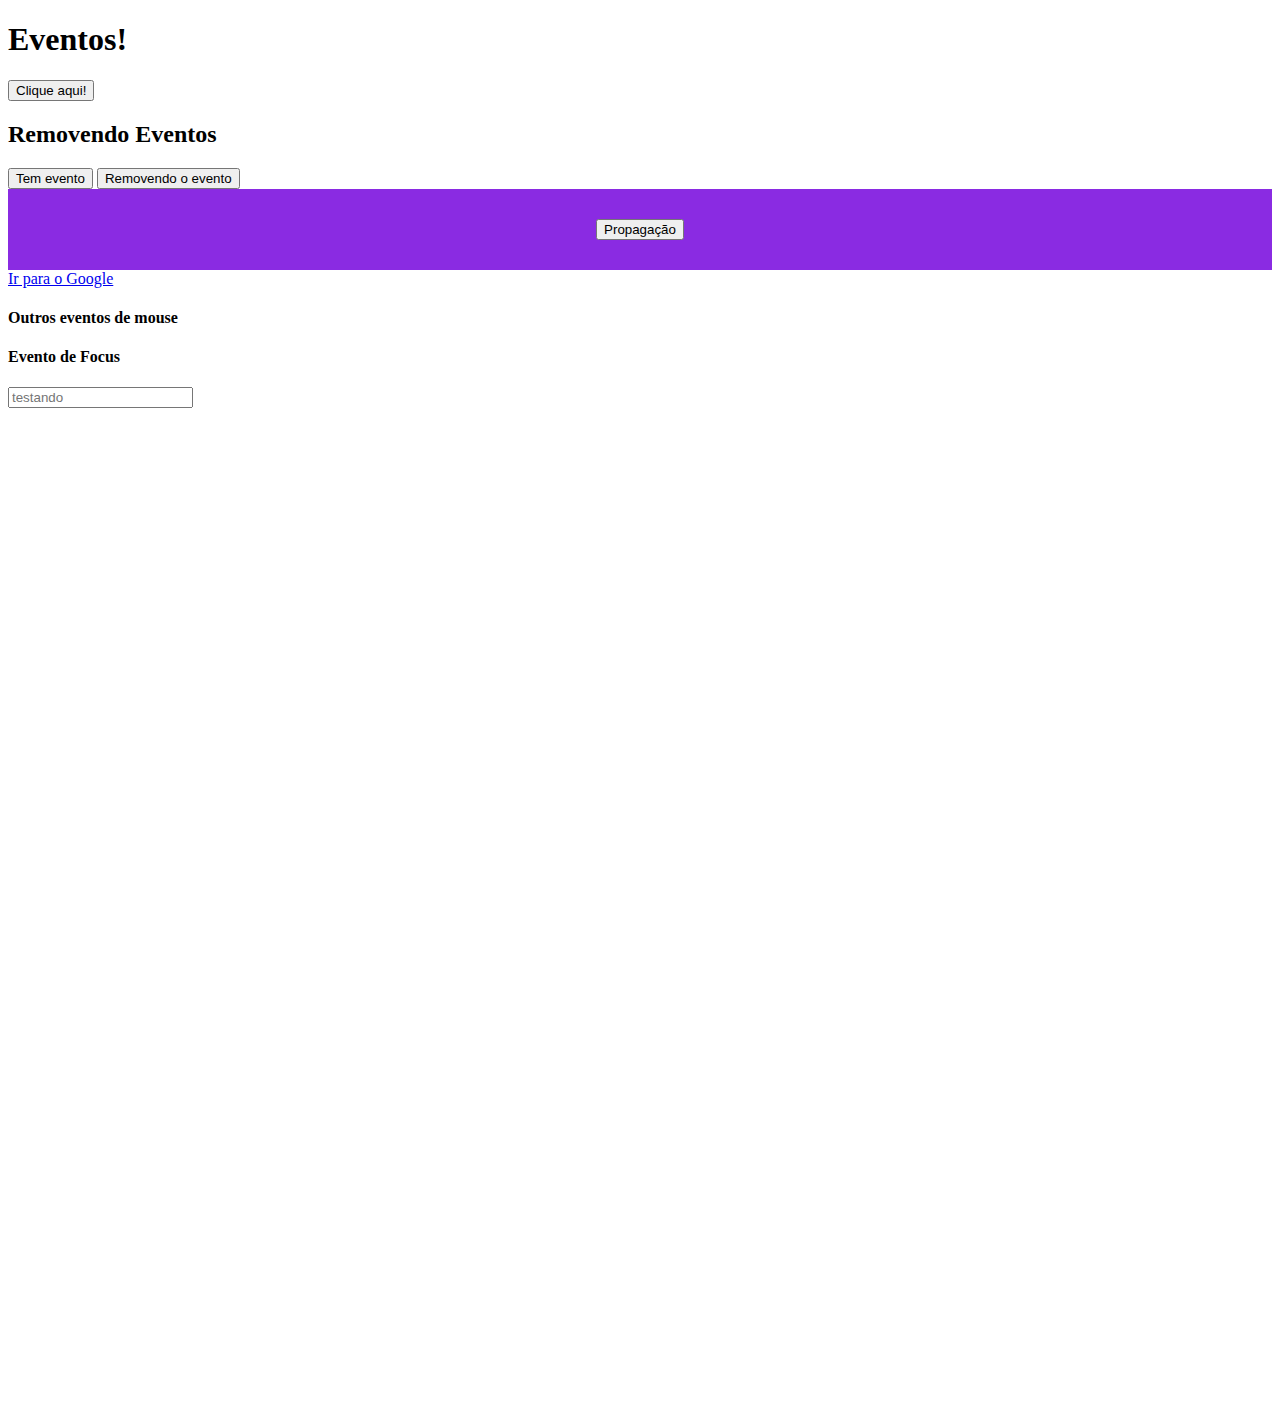
<file: 10_eventos/index.html>
<!DOCTYPE html>
<html lang="en">
<head>
    <meta charset="UTF-8">
    <meta name="viewport" content="width=device-width, initial-scale=1.0">
    <title>Eventos</title>
    <link rel="stylesheet" href="css/style.css">
    <script src="js/script.js" defer></script>
</head>
<body>
    <h1 id="my-title">Eventos!</h1>
    <button id="my-button">Clique aqui!</button>

    <h2>Removendo Eventos</h2>
    <button id="btn">Tem evento</button>
    <button id="other-btn">Removendo o evento</button>

    <div id="btn-container">
        <button id="div-btn">Propagação</button>
    </div>

    <a href="https://www.google.com">Ir para o Google</a>

    <h4 id="mouse">Outros eventos de mouse</h4>

    <h4>Evento de Focus</h4>
    <input type="text" id="my-input" placeholder="testando">
</body>
</html>
</file>
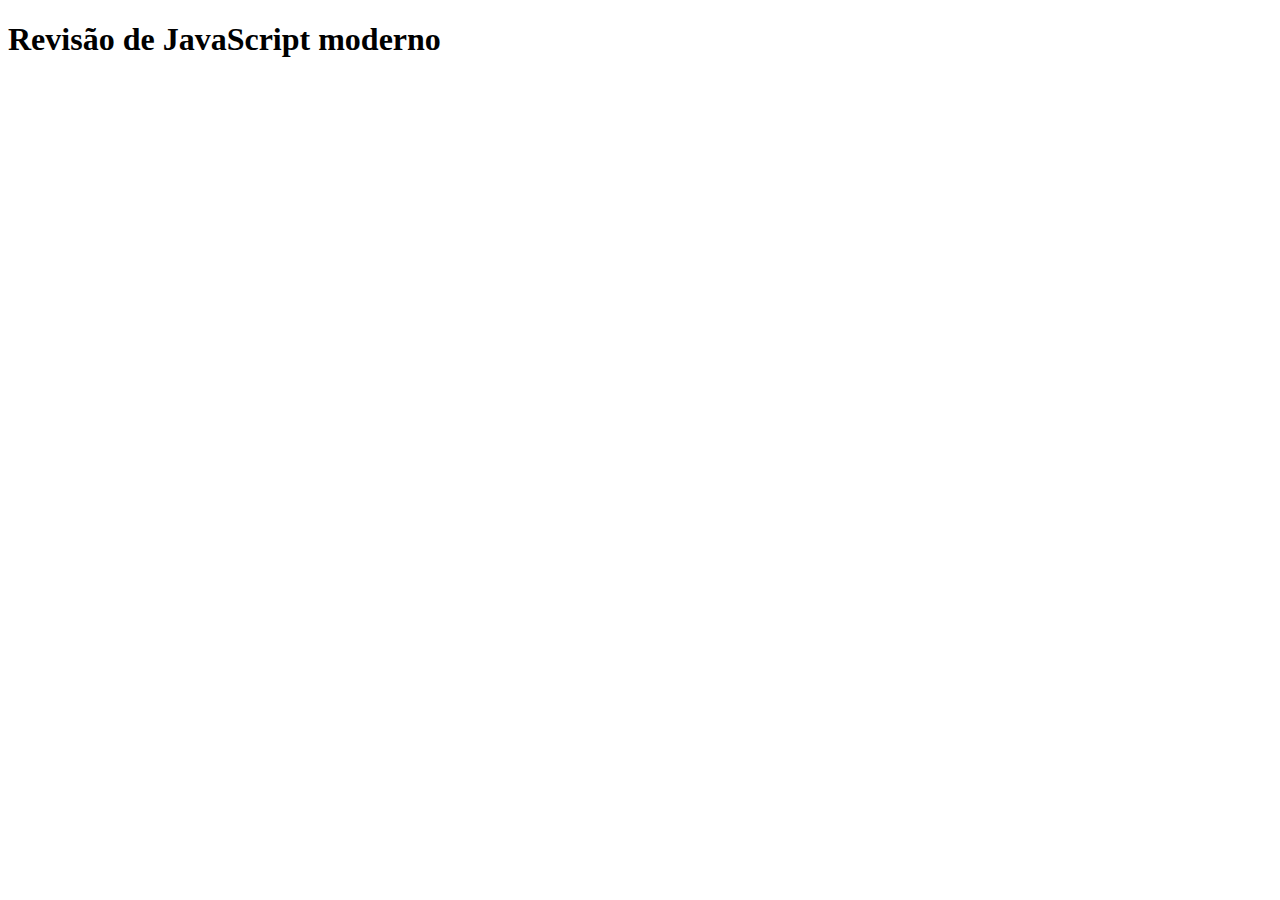
<file: 11_JS_moderno/index.html>
<!DOCTYPE html>
<html lang="en">
<head>
    <meta charset="UTF-8">
    <meta name="viewport" content="width=device-width, initial-scale=1.0">
    <title>Revisão e fixação</title>
    <script src="js/script.js" defer></script>
</head>
<body>
    <h1>Revisão de JavaScript moderno</h1>
</body>
</html>
</file>
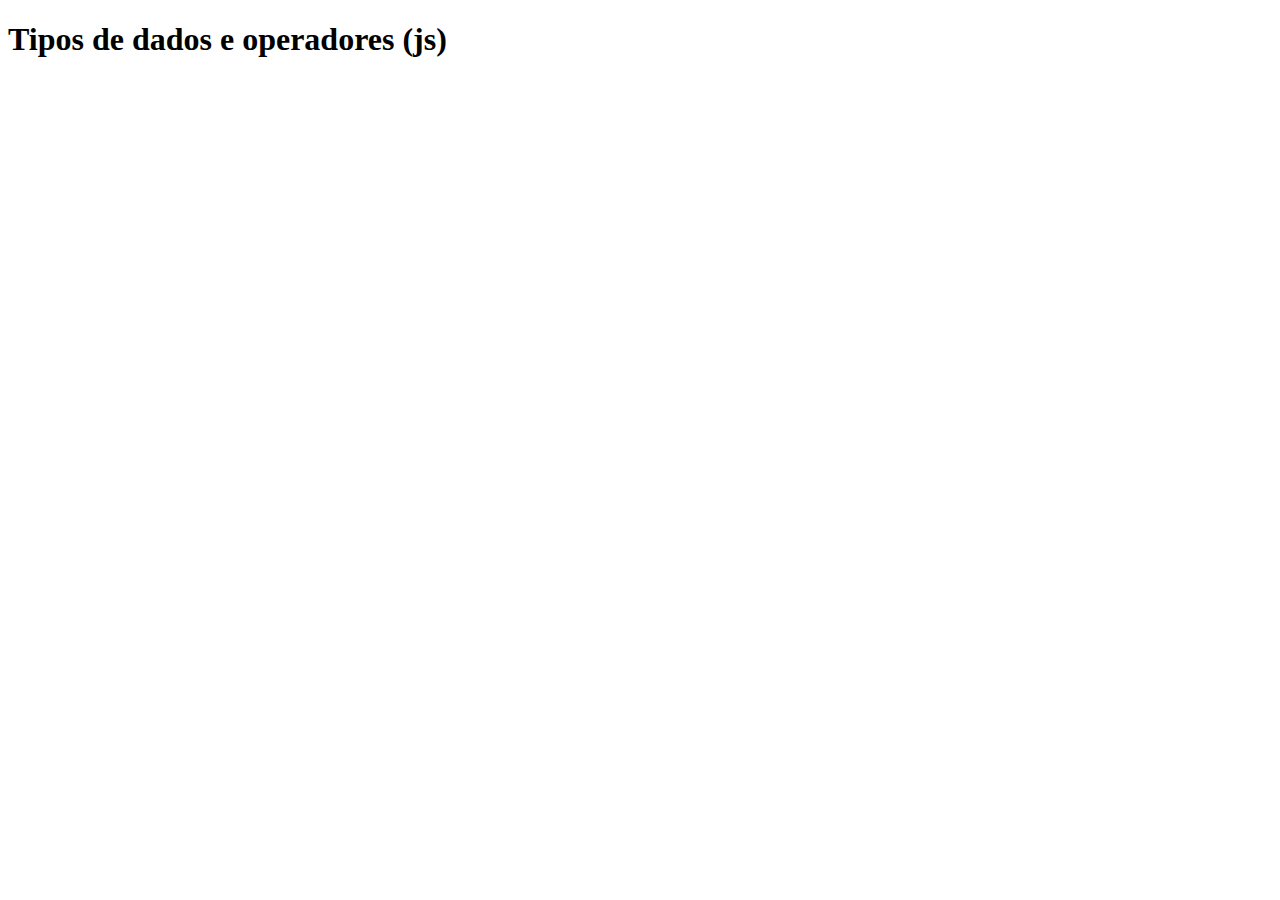
<file: 2_operadores/index.html>
<!DOCTYPE html>
<html lang="en">
<head>
    <meta charset="UTF-8">
    <meta name="viewport" content="width=device-width, initial-scale=1.0">
    <title>Tipos de dados e operadores</title>
    <script src="js/script.js"></script>
</head>
<body>
    <h1>Tipos de dados e operadores (js)</h1>
</body>
</html>
</file>
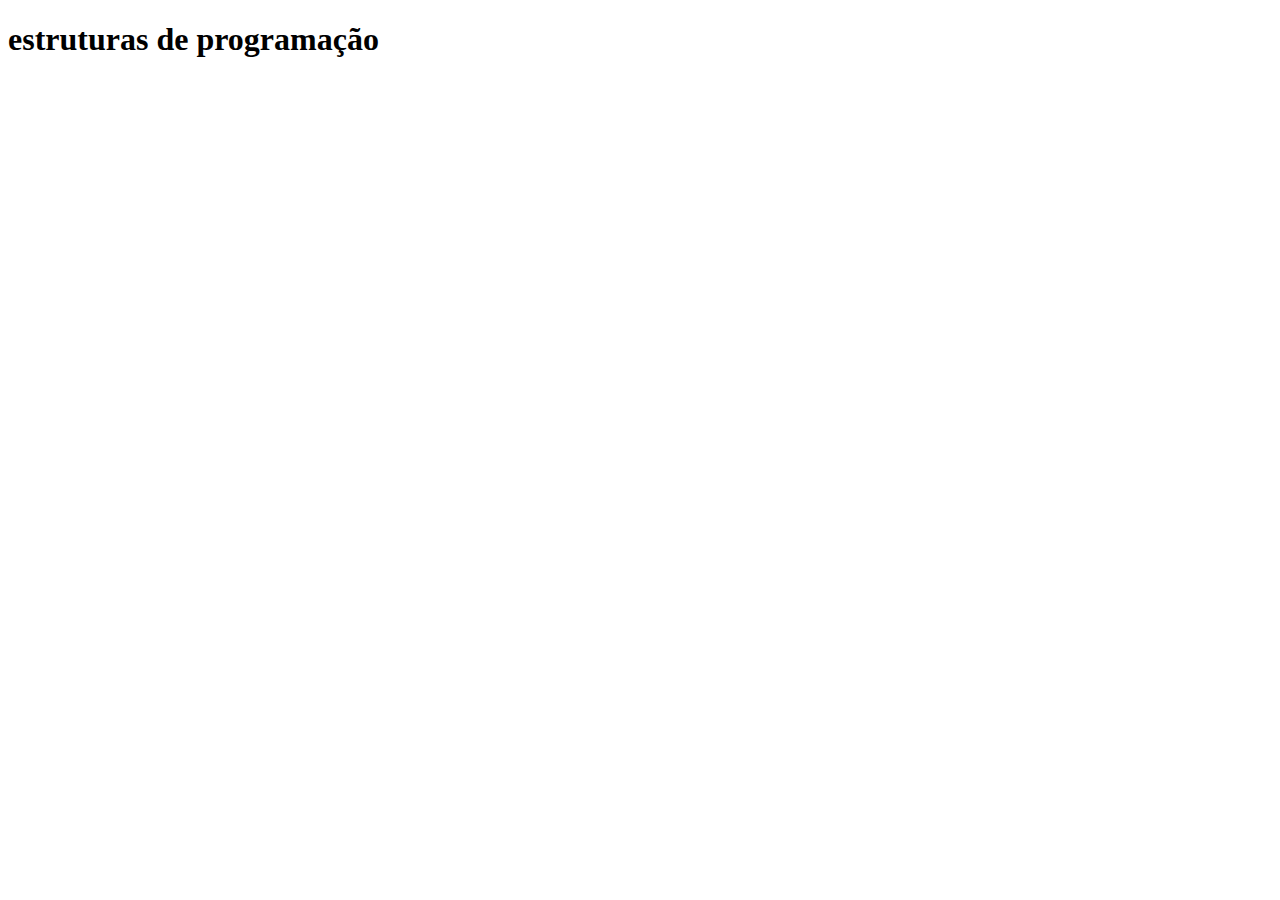
<file: 3_estruturas/index.html>
<!DOCTYPE html>
<html lang="en">
<head>
    <meta charset="UTF-8">
    <meta name="viewport" content="width=device-width, initial-scale=1.0">
    <title>Estruturas de Programação</title>
    <script src="js/script.js"></script>
</head>
<body>
    <h1>estruturas de programação</h1>
</body>
</html>
</file>
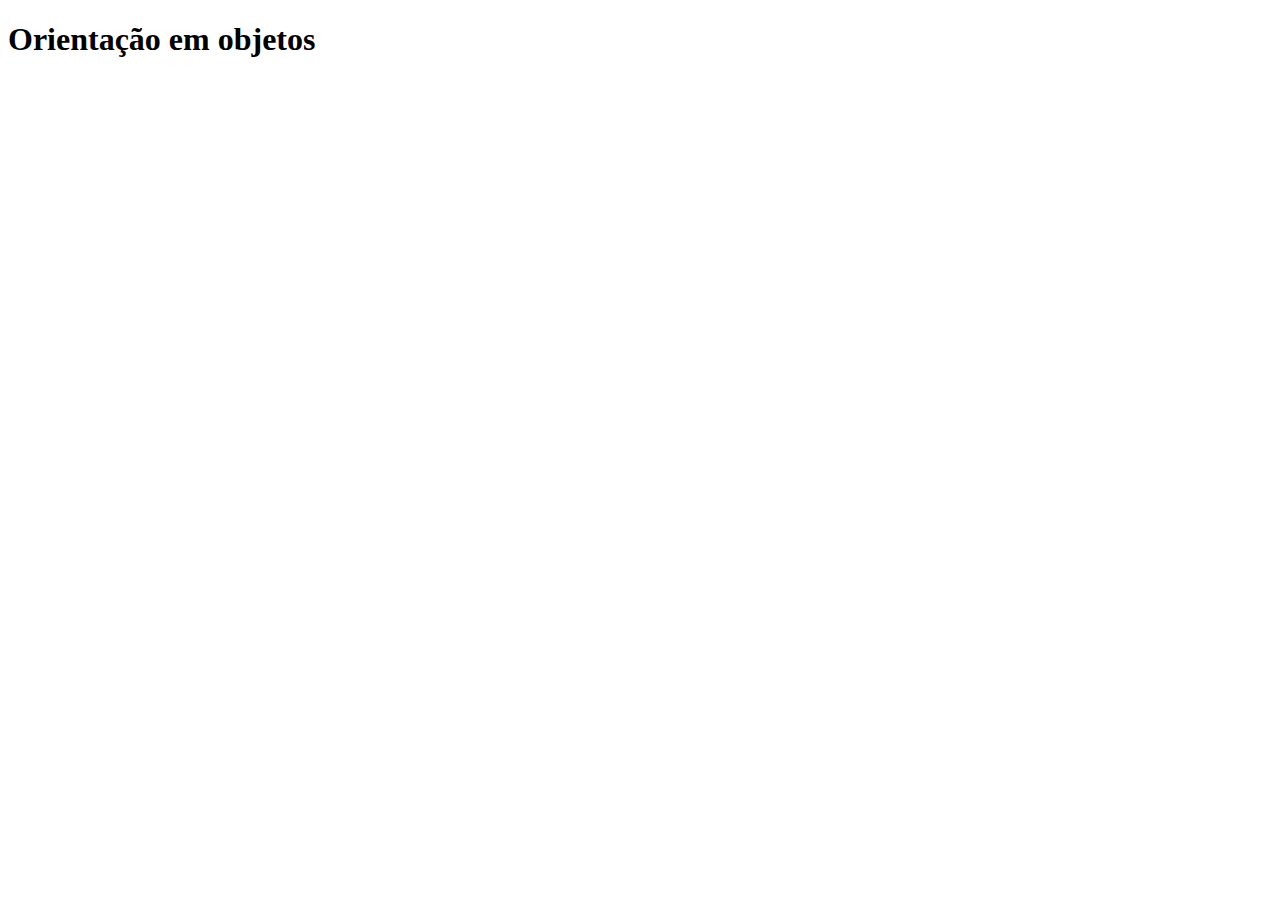
<file: 6_OOP/index.html>
<!DOCTYPE html>
<html lang="en">
<head>
    <meta charset="UTF-8">
    <meta name="viewport" content="width=device-width, initial-scale=1.0">
    <title>Document</title>
    <script src="js/script.js"></script>
</head>
<body>
    <h1>Orientação em objetos</h1>
</body>
</html>
</file>
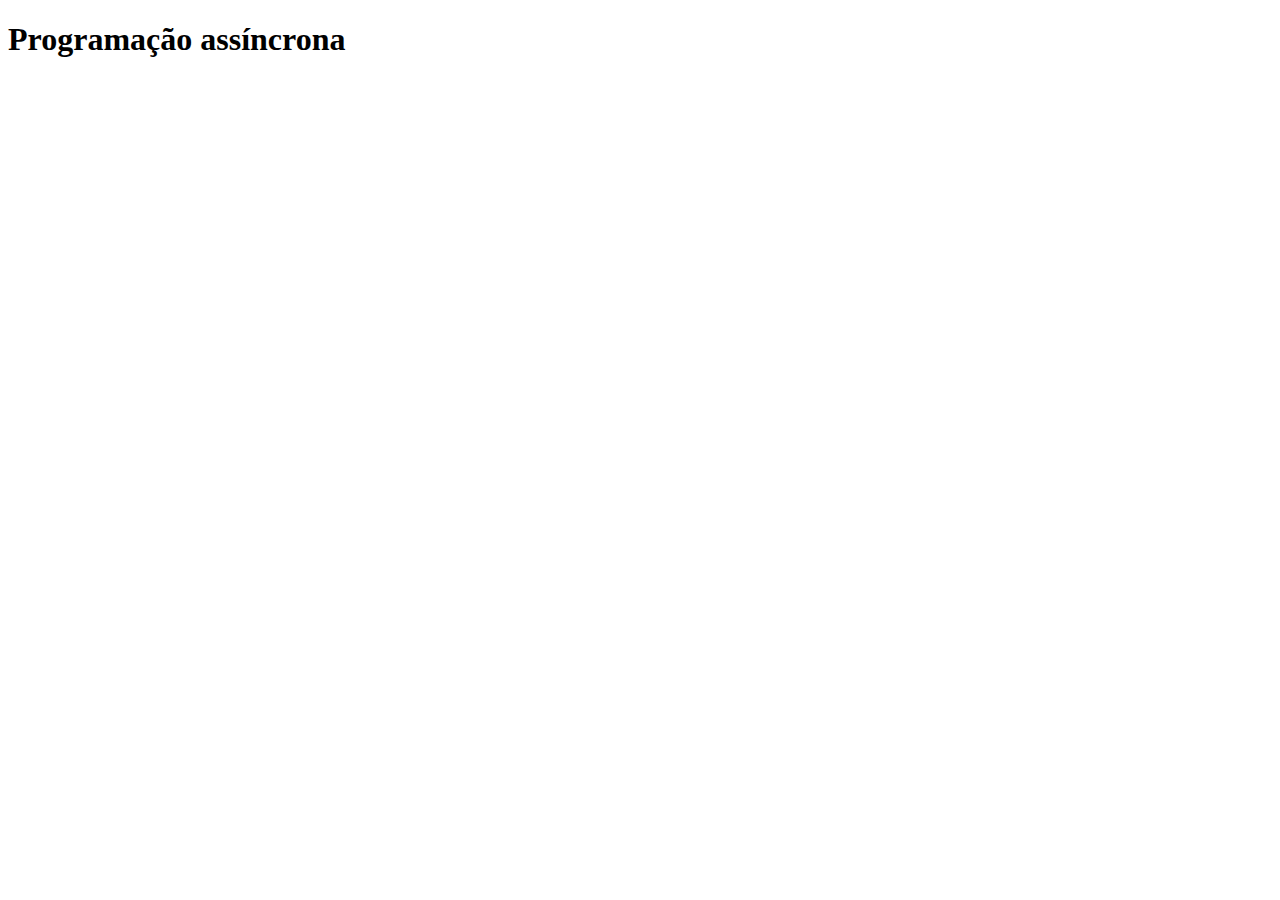
<file: 8_Prog_assíncrona/index.html>
<!DOCTYPE html>
<html lang="en">
<head>
    <meta charset="UTF-8">
    <meta name="viewport" content="width=device-width, initial-scale=1.0">
    <title>Document</title>
    <script src="js/script.js"></script>
</head>
<body>
    <h1>Programação assíncrona</h1>
</body>
</html>
</file>
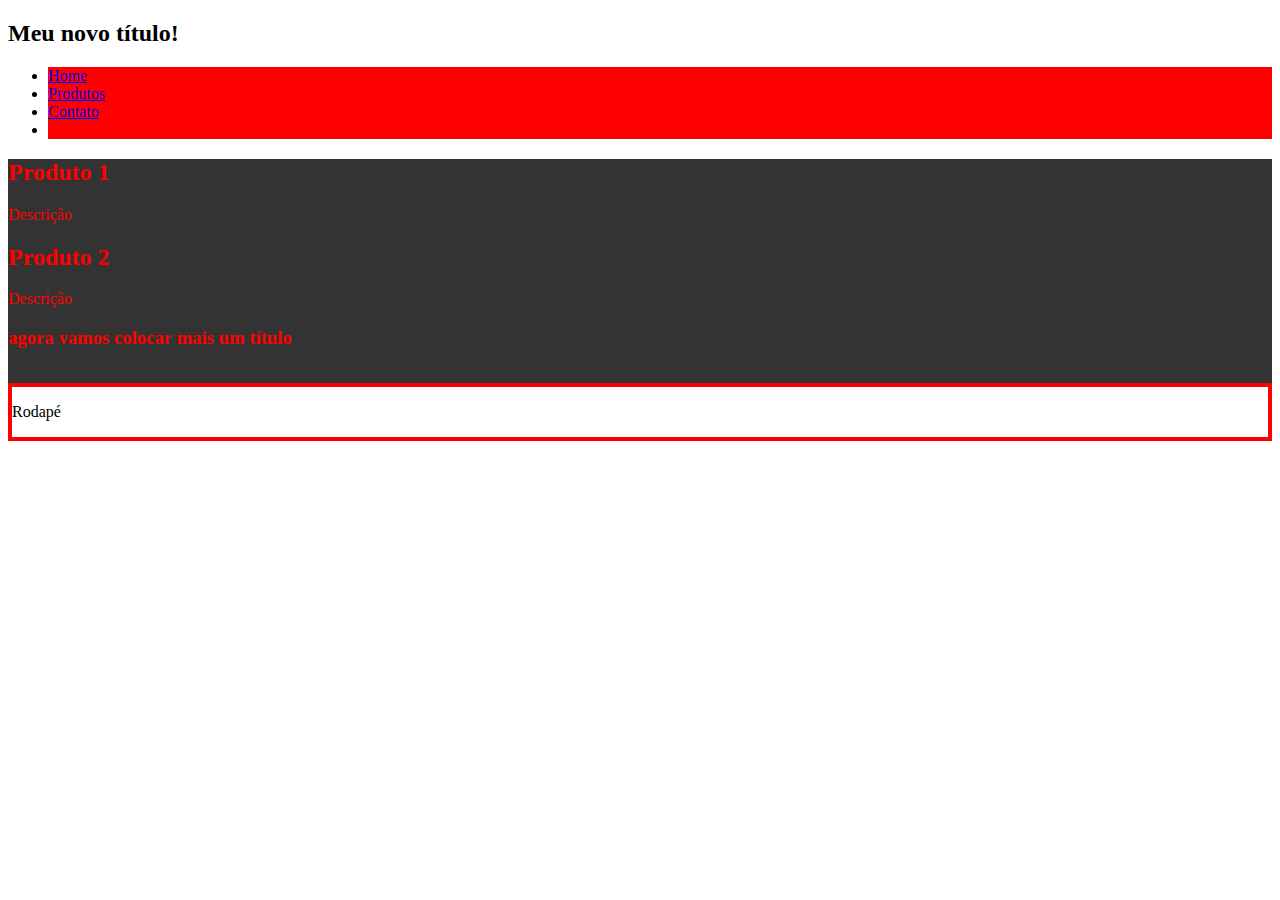
<file: 9_DOM/index.html>
<!DOCTYPE html>
<html lang="en">
<head>
    <meta charset="UTF-8">
    <meta name="viewport" content="width=device-width, initial-scale=1.0">
    <title>DOM</title>
    <link rel="stylesheet" href="css/style.css">
    <script src="js/script.js" defer></script>
</head>
<body>
    <header>
        <h1 id="title">Título </h1>
        <nav>
            <ul>
                <li><a href="#">Home</a></li>
                <li><a href="#">Produtos</a></li>
                <li><a href="#">Contato</a></li>
            </ul>
        </nav>
   </header>
   <main id="main-container">
    <div class="product">
        <h2>Produto 1</h2>
        <p>Descrição</p>
    </div>
    <div class="product">
        <h2>Produto 2</h2>
        <p>Descrição</p>
    </div>
   </main>
   <footer>
    <p>Rodapé</p>
   </footer>
</body>
</html>
</file>
<file: 10_eventos/css/style.css>
body{
    margin-bottom: 1000px;
}

#btn-container{
    padding: 30px;
    background-color: blueviolet;
    display: flex;
    align-items: center;
    justify-content: center;
}
</file>
<file: 9_DOM/css/style.css>
footer{
    border: 4px solid red;
}
</file>
